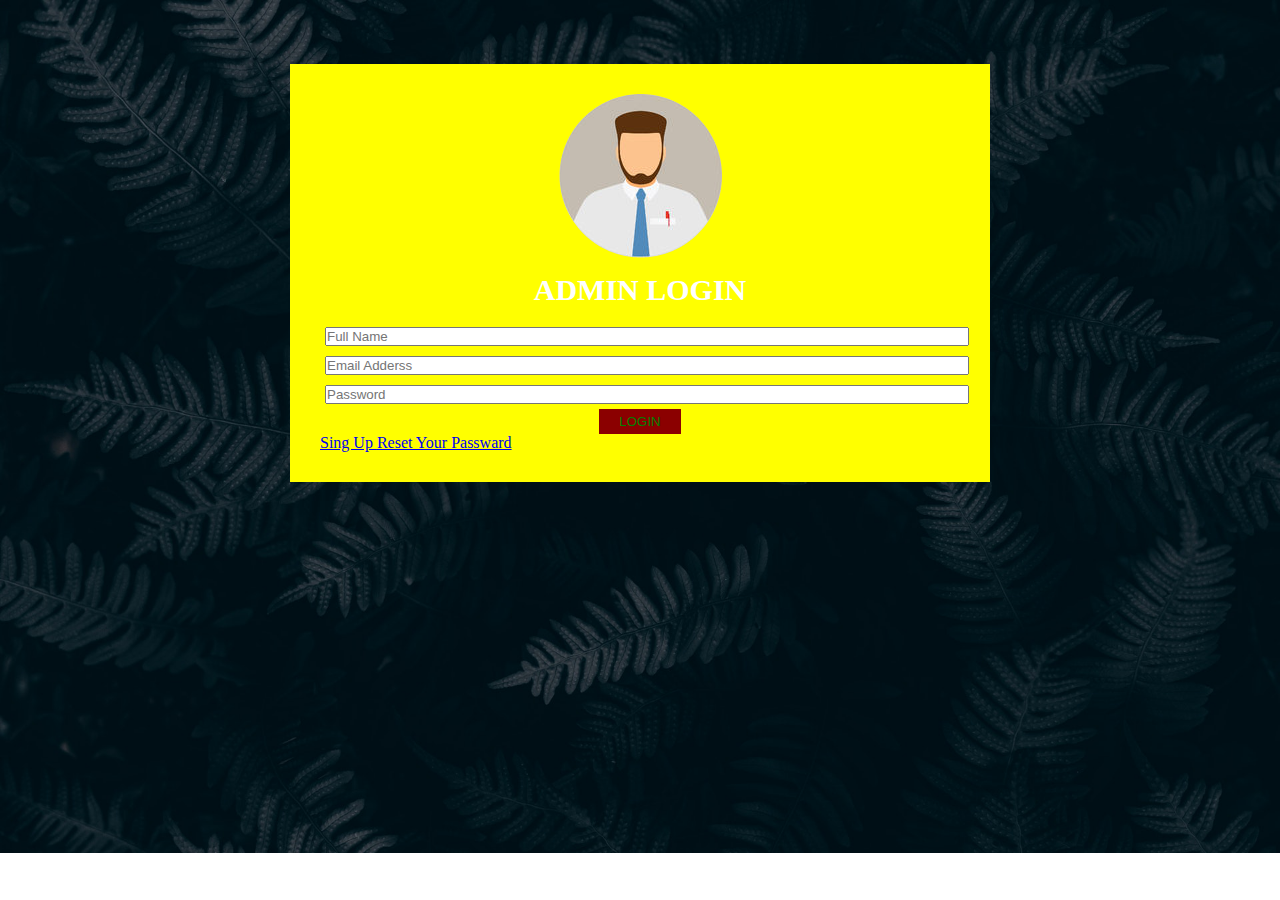
<file: index.html>
<!DOCTYPE html>
<html>
<head>
	<title>admin</title>
	<link rel="stylesheet" type="text/css" href="css/style.css">
</head>
<body>
	<div class="container">
		<div class="Login-section">
			<img src="img/n.png" alt="admin-logo">
			<h3>ADMIN LOGIN</h3>
			<form>
				<input type="text" name="" placeholder="Full Name" class="form-control">

				<input type="email" name="" placeholder="Email Adderss" class="form-control">

				<input type="Password" name="" placeholder="Password" class="form-control">

				<input type="Submit" value="LOGIN" class="Submit-btn">
				

			</form>
			<a href="singup.html">Sing Up
			</a>

			<a href="reset pass.html">Reset Your Passward</a>
			
		</div>
		
	</div>

</body>
</html>
</file>
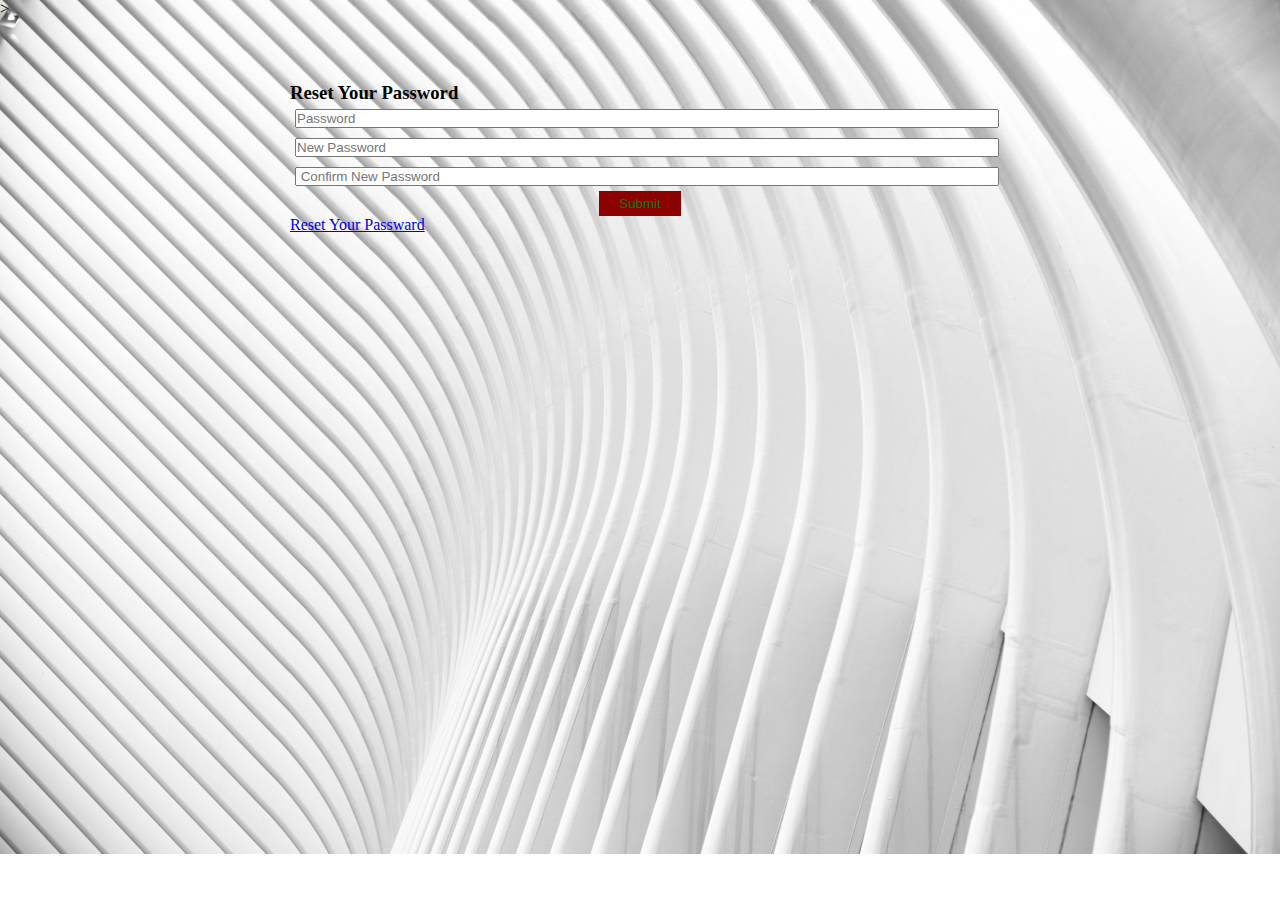
<file: reset pass.html>
<!DOCTYPE html>
<html>
<head>
	<title>Sing Up</title>>
<html>
<head>
	<title>Reset Your Password</title>
	<link rel="stylesheet" type="text/css" href="css2/style.css">
</head>
<body>
	<div class="container">
		<div class="Reset Your Password">
			<h3>Reset Your Password</h3>
			<form>

				<input type="Password" name="" placeholder="Password" class="form-control">

				<input type="Password" name="" placeholder="New Password" class="form-control">

				<input type="Password" name="" placeholder=" Confirm New Password" class="form-control">

				<input type="Submit" value="Submit" class="Submit-btn">
				

			</form>

			<a href="reset pass.html">Reset Your Passward</a>
			
		</div>
		
	</div>

</body>
</html></title>
</head>
<body>

</body>
</html>
</file>
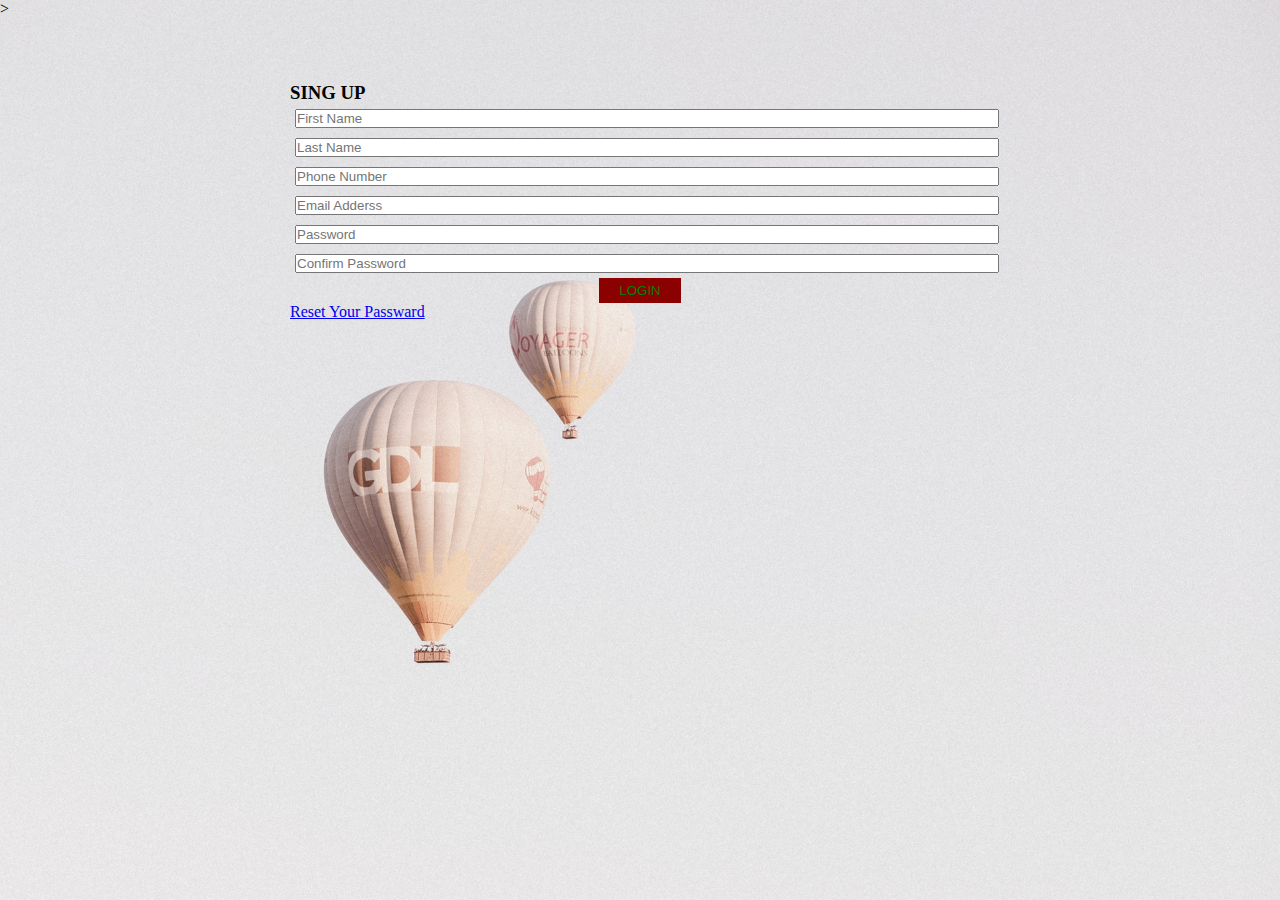
<file: singup.html>
<!DOCTYPE html>
<html>
<head>
	<title>Sing Up</title>>
<html>
<head>
	<title>Sing Up</title>
	<link rel="stylesheet" type="text/css" href="css1/style.css">
</head>
<body>
	<div class="container">
		<div class="Sing Up-section">
			<h3>SING UP</h3>
			<form>
				<input type="text" name="" placeholder="First Name" class="form-control">

				<input type="text" name="" placeholder="Last Name" class="form-control">

				<input type="number" name="" placeholder="Phone Number" class="form-control">

				<input type="email" name="" placeholder="Email Adderss" class="form-control">

				<input type="Password" name="" placeholder="Password" class="form-control">

				<input type="Password" name="" placeholder="Confirm Password" class="form-control">

				<input type="Submit" value="LOGIN" class="Submit-btn">
				

			</form>

			<a href="reset pass.html">Reset Your Passward</a>
			
		</div>
		
	</div>

</body>
</html></title>
</head>
<body>

</body>
</html>
</file>
<file: css/style.css>
*{
	margin: 0px;
	padding: 0px;
}


body{
	background:url(../img/ba.jpg);
	background-repeat: no-repeat;
	background-size: cover;
}
.container{
	width: 700px;
	margin: 5% auto;
}
.Login-section{
	background: yellow;
	padding: 30px;

}

.Login-section img{
	margin: 0px auto;
	display: block;

}

.Login-section h3{
	text-align: center;;
	color: white;
	font-size: 30px;
	margin: 15px 0px;
	text-transform: capitalize;

}

.form-control{
	width: 100%;
	height: 20px
	padding10px;
	margin: 5px;

}

.Submit-btn{
	display: block;
	margin: 0 auto;
	background: darkred;
	color: green;
	padding: 5px 20px;
	border: red;
	text-transform: capitalize;
	transition: 0.4s ease-in-out;
	

}
.Submit-btn hover{
	box-shadow: 2px 3px 4px #fff;
	cursor: pointer;

}
</file>
<file: css2/style.css>
*{
	margin: 0px;
	padding: 0px;
}


body{
	background:url(../img2/pc.jpg);
	background-repeat: no-repeat;
	background-size: cover;
}
.container{
	width: 700px;
	margin: 5% auto;
}
.Reset Your Password{
	background: yellow;
	padding: 30px;

}

.Reset Your Password h3{
	text-align: center;;
	color: white;
	font-size: 30px;
	margin: 15px 0px;
	text-transform: capitalize;

}

.form-control{
	width: 100%;
	height: 20px
	padding10px;
	margin: 5px;

}

.Submit-btn{
	display: block;
	margin: 0 auto;
	background: darkred;
	color: green;
	padding: 5px 20px;
	border: red;
	text-transform: capitalize;
	transition: 0.4s ease-in-out;
	

}
.Submit-btn hover{
	box-shadow: 2px 3px 4px #fff;
	cursor: pointer;
}
</file>
<file: css1/style.css>
*{
	margin: 0px;
	padding: 0px;
}


body{
	background:url(../img1/co.jpg);
	background-repeat: no-repeat;
	background-size: cover;
}
.container{
	width: 700px;
	margin: 5% auto;
}
.Sing Up-section{
	background: yellow;
	padding: 30px;

}

}

.Sing Up-section h3{
	text-align: center;;
	color: white;
	font-size: 30px;
	margin: 15px 0px;
	text-transform: capitalize;

}

.form-control{
	width: 100%;
	height: 20px
	padding10px;
	margin: 5px;

}

.Submit-btn{
	display: block;
	margin: 0 auto;
	background: darkred;
	color: green;
	padding: 5px 20px;
	border: red;
	text-transform: capitalize;
	transition: 0.4s ease-in-out;
	

}
.Submit-btn hover{
	box-shadow: 2px 3px 4px #fff;
	cursor: pointer;
}
</file>
